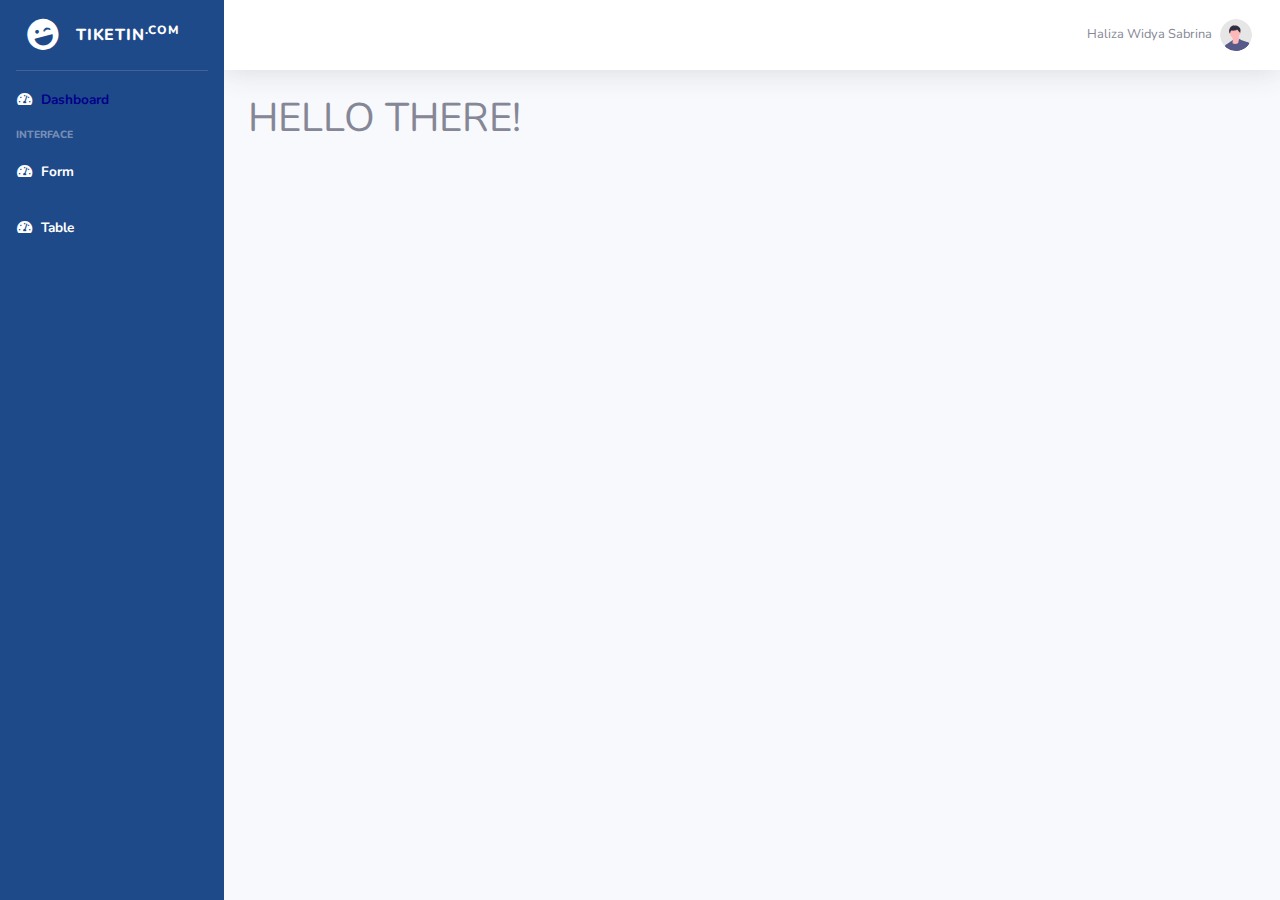
<file: BOOTSTRAP/index.html>
<!DOCTYPE html>
<html lang="en">

<head>

    <meta charset="utf-8">
    <meta http-equiv="X-UA-Compatible" content="IE=edge">
    <meta name="viewport" content="width=device-width, initial-scale=1, shrink-to-fit=no">
    <meta name="description" content="">
    <meta name="author" content="">

    <title>TUGAS PRG4</title>

    <!-- Custom fonts for this template-->
    <link href="vendor/fontawesome-free/css/all.min.css" rel="stylesheet" type="text/css">
    <link
        href="https://fonts.googleapis.com/css?family=Nunito:200,200i,300,300i,400,400i,600,600i,700,700i,800,800i,900,900i"
        rel="stylesheet">

    <!-- Custom styles for this template-->
    <link href="css/sb-admin-2.min.css" rel="stylesheet">

</head>

<body id="page-top">

    <!-- Page Wrapper -->
    <div id="wrapper">

        <!-- Sidebar -->
        <ul class="navbar-nav bg-gradient-primary sidebar sidebar-dark accordion" id="accordionSidebar">

            <!-- Sidebar - Brand -->
            <a class="sidebar-brand d-flex align-items-center justify-content-center" href="index.html">
                <div class="sidebar-brand-icon rotate-n-15">
                    <i class="fas fa-laugh-wink"></i>
                </div>
                <div class="sidebar-brand-text mx-3">tiketin<sup>.com</sup></div>
            </a>

            <!-- Divider -->
            <hr class="sidebar-divider my-0">

            <!-- Nav Item - Dashboard -->
            <li class="nav-item active">
                <a class="nav-link" href="index.html" style="color: darkblue">
                    <i class="fas fa-fw fa-tachometer-alt"></i>
                    <span>Dashboard</span>
                </a>
            </li>

            <!-- Heading -->
            <div class="sidebar-heading">
                Interface
            </div>

            <!-- Nav Item - Pages Collapse Menu -->
            <li class="nav-item active">
                <a class="nav-link" href="form.html"
                   aria-expanded="true" aria-controls="collapseTwo" style="color: white">
                    <i class="fas fa-fw fa-tachometer-alt"></i>
                    <span style="font-weight: bold">Form</span>
                </a>
            </li>
            <li class="nav-item active">
                <a class="nav-link" href="tables.html"
                   aria-expanded="true" aria-controls="collapseTwo" style="color: white">
                    <i class="fas fa-fw fa-tachometer-alt"></i>
                    <span style="font-weight: bold">Table</span>
                </a>
            </li>
        </ul>
        <!-- End of Sidebar -->

        <!-- Content Wrapper -->
        <div id="content-wrapper" class="d-flex flex-column">

            <!-- Main Content -->
            <div id="content">

                <!-- Topbar -->
                <nav class="navbar navbar-expand navbar-light bg-white topbar mb-4 static-top shadow">

                    <!-- Sidebar Toggle (Topbar) -->
                    <button id="sidebarToggleTop" class="btn btn-link d-md-none rounded-circle mr-3">
                        <i class="fa fa-bars"></i>
                    </button>

                    <!-- Topbar Navbar -->
                    <ul class="navbar-nav ml-auto">

                        <!-- Nav Item - Search Dropdown (Visible Only XS) -->
                        <li class="nav-item dropdown no-arrow d-sm-none">
                            <a class="nav-link dropdown-toggle" href="#" id="searchDropdown" role="button"
                                data-toggle="dropdown" aria-haspopup="true" aria-expanded="false">
                                <i class="fas fa-search fa-fw"></i>
                            </a>
                            <!-- Dropdown - Messages -->
                            <div class="dropdown-menu dropdown-menu-right p-3 shadow animated--grow-in"
                                aria-labelledby="searchDropdown">
                                <form class="form-inline mr-auto w-100 navbar-search">
                                    <div class="input-group">
                                        <input type="text" class="form-control bg-light border-0 small"
                                            placeholder="Search for..." aria-label="Search"
                                            aria-describedby="basic-addon2">
                                        <div class="input-group-append">
                                            <button class="btn btn-primary" type="button">
                                                <i class="fas fa-search fa-sm"></i>
                                            </button>
                                        </div>
                                    </div>
                                </form>
                            </div>

                        <!-- Nav Item - User Information -->
                        <li class="nav-item dropdown no-arrow">
                            <a class="nav-link dropdown-toggle" href="#" id="userDropdown" role="button"
                                data-toggle="dropdown" aria-haspopup="true" aria-expanded="false">
                                <span class="mr-2 d-none d-lg-inline text-gray-600 small">Haliza Widya Sabrina</span>
                                <img class="img-profile rounded-circle"
                                    src="img/undraw_profile.svg">
                            </a>
                            <!-- Dropdown - User Information -->
                            <div class="dropdown-menu dropdown-menu-right shadow animated--grow-in"
                                aria-labelledby="userDropdown">
                                <a class="dropdown-item" href="#">
                                    <i class="fas fa-user fa-sm fa-fw mr-2 text-gray-400"></i>
                                    Profile
                                </a>
                                <a class="dropdown-item" href="#">
                                    <i class="fas fa-cogs fa-sm fa-fw mr-2 text-gray-400"></i>
                                    Settings
                                </a>
                                <a class="dropdown-item" href="#">
                                    <i class="fas fa-list fa-sm fa-fw mr-2 text-gray-400"></i>
                                    Activity Log
                                </a>
                                <div class="dropdown-divider"></div>
                                <a class="dropdown-item" href="#" data-toggle="modal" data-target="#logoutModal">
                                    <i class="fas fa-sign-out-alt fa-sm fa-fw mr-2 text-gray-400"></i>
                                    Logout
                                </a>
                            </div>
                        </li>

                    </ul>

                </nav>
                <!-- End of Topbar -->

                <!-- Begin Page Content -->
                <div class="container-fluid">

                    <!-- Content Row -->
                    <!--JANGAN DIHAPUS-->
                    <div class="row">

                        <!-- Area Chart -->
                        <div class="col-xl-8 col-lg-7">
                                <h1>HELLO THERE!</h1>
                        </div>
                </div>
                <!-- /.container-fluid -->

            </div>
            <!-- End of Main Content -->


        </div>
        <!-- End of Content Wrapper -->

    </div>
    <!-- End of Page Wrapper -->

    <!-- Scroll to Top Button-->
    <a class="scroll-to-top rounded" href="#page-top">
        <i class="fas fa-angle-up"></i>
    </a>

</body>

</html>
</file>
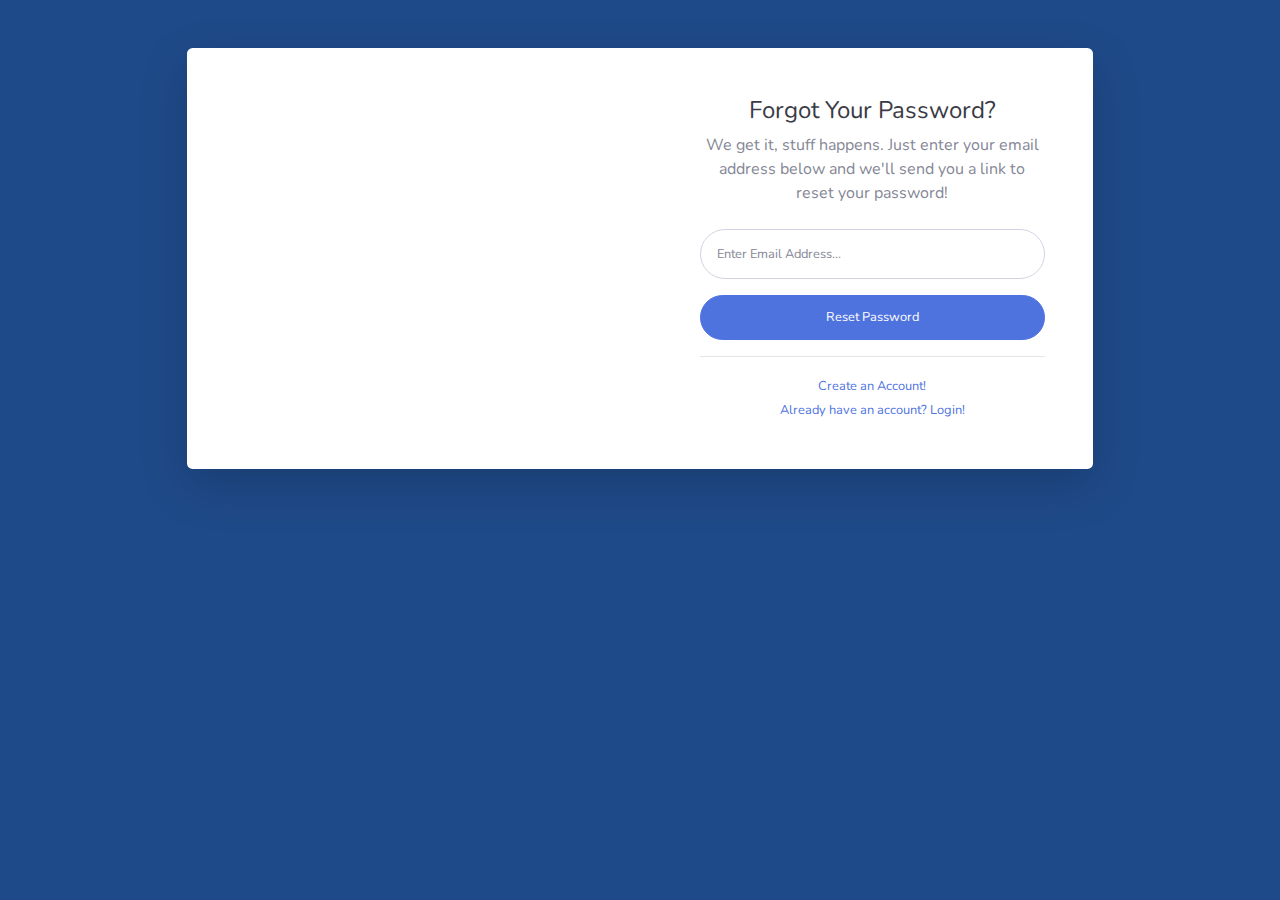
<file: BOOTSTRAP/forgot-password.html>
<!DOCTYPE html>
<html lang="en">

<head>

    <meta charset="utf-8">
    <meta http-equiv="X-UA-Compatible" content="IE=edge">
    <meta name="viewport" content="width=device-width, initial-scale=1, shrink-to-fit=no">
    <meta name="description" content="">
    <meta name="author" content="">

    <title>SB Admin 2 - Forgot Password</title>

    <!-- Custom fonts for this template-->
    <link href="vendor/fontawesome-free/css/all.min.css" rel="stylesheet" type="text/css">
    <link
        href="https://fonts.googleapis.com/css?family=Nunito:200,200i,300,300i,400,400i,600,600i,700,700i,800,800i,900,900i"
        rel="stylesheet">

    <!-- Custom styles for this template-->
    <link href="css/sb-admin-2.min.css" rel="stylesheet">

</head>

<body class="bg-gradient-primary">

    <div class="container">

        <!-- Outer Row -->
        <div class="row justify-content-center">

            <div class="col-xl-10 col-lg-12 col-md-9">

                <div class="card o-hidden border-0 shadow-lg my-5">
                    <div class="card-body p-0">
                        <!-- Nested Row within Card Body -->
                        <div class="row">
                            <div class="col-lg-6 d-none d-lg-block bg-password-image"></div>
                            <div class="col-lg-6">
                                <div class="p-5">
                                    <div class="text-center">
                                        <h1 class="h4 text-gray-900 mb-2">Forgot Your Password?</h1>
                                        <p class="mb-4">We get it, stuff happens. Just enter your email address below
                                            and we'll send you a link to reset your password!</p>
                                    </div>
                                    <form class="user">
                                        <div class="form-group">
                                            <input type="email" class="form-control form-control-user"
                                                id="exampleInputEmail" aria-describedby="emailHelp"
                                                placeholder="Enter Email Address...">
                                        </div>
                                        <a href="login.html" class="btn btn-primary btn-user btn-block">
                                            Reset Password
                                        </a>
                                    </form>
                                    <hr>
                                    <div class="text-center">
                                        <a class="small" href="register.html">Create an Account!</a>
                                    </div>
                                    <div class="text-center">
                                        <a class="small" href="login.html">Already have an account? Login!</a>
                                    </div>
                                </div>
                            </div>
                        </div>
                    </div>
                </div>

            </div>

        </div>

    </div>

    <!-- Bootstrap core JavaScript-->
    <script src="vendor/jquery/jquery.min.js"></script>
    <script src="vendor/bootstrap/js/bootstrap.bundle.min.js"></script>

    <!-- Core plugin JavaScript-->
    <script src="vendor/jquery-easing/jquery.easing.min.js"></script>

    <!-- Custom scripts for all pages-->
    <script src="js/sb-admin-2.min.js"></script>

</body>

</html>
</file>
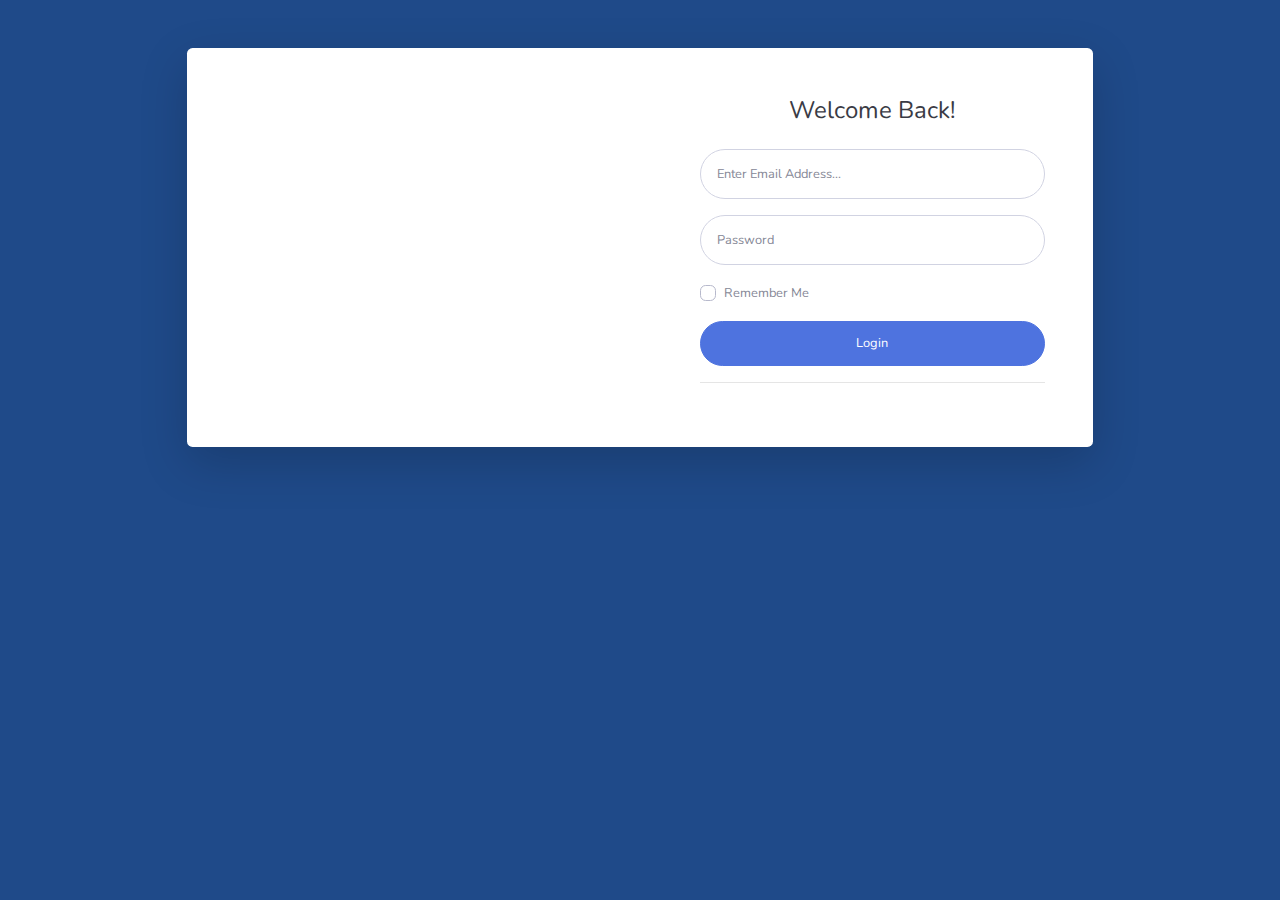
<file: BOOTSTRAP/login.html>
<!DOCTYPE html>
<html lang="en">

<head>

    <meta charset="utf-8">
    <meta http-equiv="X-UA-Compatible" content="IE=edge">
    <meta name="viewport" content="width=device-width, initial-scale=1.0">
    <meta name="description" content="">
    <meta name="author" content="">

    <title>SB Admin 2 - Login</title>

    <!-- Custom fonts for this template-->
    <link href="vendor/fontawesome-free/css/all.min.css" rel="stylesheet" type="text/css">
    <link href="https://fonts.googleapis.com/css?family=Nunito:200,200i,300,300i,400,400i,600,600i,700,700i,800,800i,900,900i"
          rel="stylesheet">

    <!-- Custom styles for this template-->
    <link href="css/sb-admin-2.min.css" rel="stylesheet">

</head>

<body class="bg-gradient-primary">

    <div class="container">

        <!-- Outer Row -->
        <div class="row justify-content-center">

            <div class="col-xl-10 col-lg-12 col-md-9">

                <div class="card o-hidden border-0 shadow-lg my-5">
                    <div class="card-body p-0">
                        <!-- Nested Row within Card Body -->
                        <div class="row">
                            <div class="col-lg-6 d-none d-lg-block bg-login-image"></div>
                            <div class="col-lg-6">
                                <div class="p-5">
                                    <div class="text-center">
                                        <h1 class="h4 text-gray-900 mb-4">Welcome Back!</h1>
                                    </div>
                                    <form class="user">
                                        <div class="form-group">
                                            <input type="email" class="form-control form-control-user"
                                                id="exampleInputEmail" aria-describedby="emailHelp"
                                                placeholder="Enter Email Address...">
                                        </div>
                                        <div class="form-group">
                                            <input type="password" class="form-control form-control-user"
                                                id="exampleInputPassword" placeholder="Password">
                                        </div>
                                        <div class="form-group">
                                            <div class="custom-control custom-checkbox small">
                                                <input type="checkbox" class="custom-control-input" id="customCheck">
                                                <label class="custom-control-label" for="customCheck">Remember
                                                    Me</label>
                                            </div>
                                        </div>
                                        <a href="index.html" class="btn btn-primary btn-user btn-block">
                                            Login
                                        </a>
                                    </form>
                                    <hr>
                                </div>
                            </div>
                        </div>
                    </div>
                </div>

            </div>

        </div>

    </div>

    <!-- Bootstrap core JavaScript-->
    <script src="vendor/jquery/jquery.min.js"></script>
    <script src="vendor/bootstrap/js/bootstrap.bundle.min.js"></script>

    <!-- Core plugin JavaScript-->
    <script src="vendor/jquery-easing/jquery.easing.min.js"></script>

    <!-- Custom scripts for all pages-->
    <script src="js/sb-admin-2.min.js"></script>

</body>

</html>
</file>
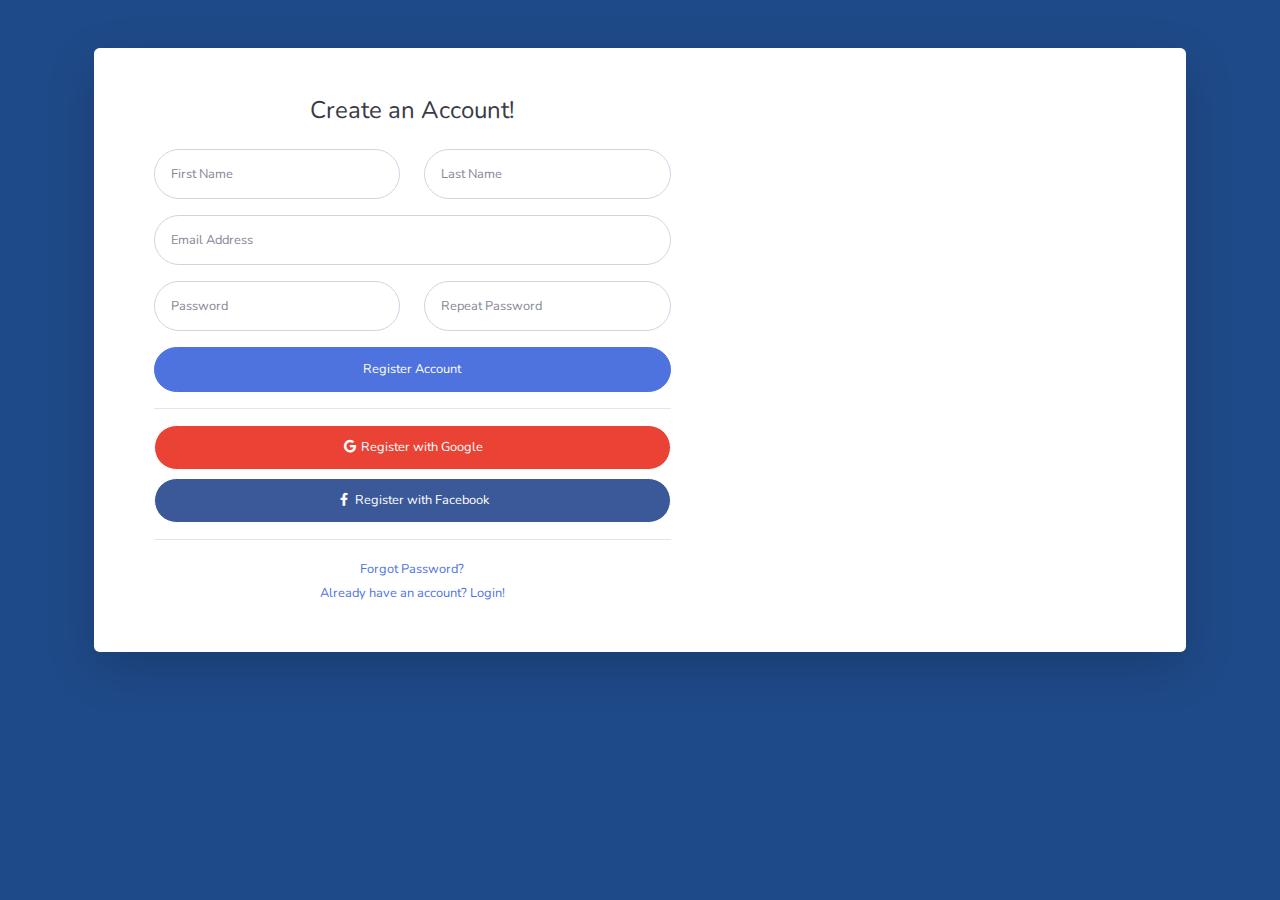
<file: BOOTSTRAP/register.html>
<!DOCTYPE html>
<html lang="en">

<head>

    <meta charset="utf-8">
    <meta http-equiv="X-UA-Compatible" content="IE=edge">
    <meta name="viewport" content="width=device-width, initial-scale=1, shrink-to-fit=no">
    <meta name="description" content="">
    <meta name="author" content="">

    <title>SB Admin 2 - Register</title>

    <!-- Custom fonts for this template-->
    <link href="vendor/fontawesome-free/css/all.min.css" rel="stylesheet" type="text/css">
    <link
        href="https://fonts.googleapis.com/css?family=Nunito:200,200i,300,300i,400,400i,600,600i,700,700i,800,800i,900,900i"
        rel="stylesheet">

    <!-- Custom styles for this template-->
    <link href="css/sb-admin-2.min.css" rel="stylesheet">

</head>

<body class="bg-gradient-primary">

    <div class="container">

        <div class="card o-hidden border-0 shadow-lg my-5">
                <!-- Nested Row within Card Body -->
                    <div class="col-lg-7">
                        <div class="p-5">
                            <div class="text-center">
                                <h1 class="h4 text-gray-900 mb-4">Create an Account!</h1>
                            </div>
                            <form class="user">
                                <div class="form-group row">
                                    <div class="col-sm-6 mb-3 mb-sm-0">
                                        <input type="text" class="form-control form-control-user" id="exampleFirstName"
                                            placeholder="First Name">
                                    </div>
                                    <div class="col-sm-6">
                                        <input type="text" class="form-control form-control-user" id="exampleLastName"
                                            placeholder="Last Name">
                                    </div>
                                </div>
                                <div class="form-group">
                                    <input type="email" class="form-control form-control-user" id="exampleInputEmail"
                                           placeholder="Email Address">
                                </div>
                                <div class="form-group row">
                                    <div class="col-sm-6 mb-3 mb-sm-0">
                                        <input type="password" class="form-control form-control-user"
                                            id="exampleInputPassword" placeholder="Password">
                                    </div>
                                    <div class="col-sm-6">
                                        <input type="password" class="form-control form-control-user"
                                            id="exampleRepeatPassword" placeholder="Repeat Password">
                                    </div>
                                </div>
                                <a href="login.html" class="btn btn-primary btn-user btn-block">
                                    Register Account
                                </a>
                                <hr>
                                <a href="index.html" class="btn btn-google btn-user btn-block">
                                    <i class="fab fa-google fa-fw"></i> Register with Google
                                </a>
                                <a href="index.html" class="btn btn-facebook btn-user btn-block">
                                    <i class="fab fa-facebook-f fa-fw"></i> Register with Facebook
                                </a>
                            </form>
                            <hr>
                            <div class="text-center">
                                <a class="small" href="forgot-password.html">Forgot Password?</a>
                            </div>
                            <div class="text-center">
                                <a class="small" href="login.html">Already have an account? Login!</a>
                            </div>
                        </div>
                    </div>
                </div>
            </div>
        </div>

    </div>

    <!-- Bootstrap core JavaScript-->
    <script src="vendor/jquery/jquery.min.js"></script>
    <script src="vendor/bootstrap/js/bootstrap.bundle.min.js"></script>

    <!-- Core plugin JavaScript-->
    <script src="vendor/jquery-easing/jquery.easing.min.js"></script>

    <!-- Custom scripts for all pages-->
    <script src="js/sb-admin-2.min.js"></script>

</body>

</html>
</file>
